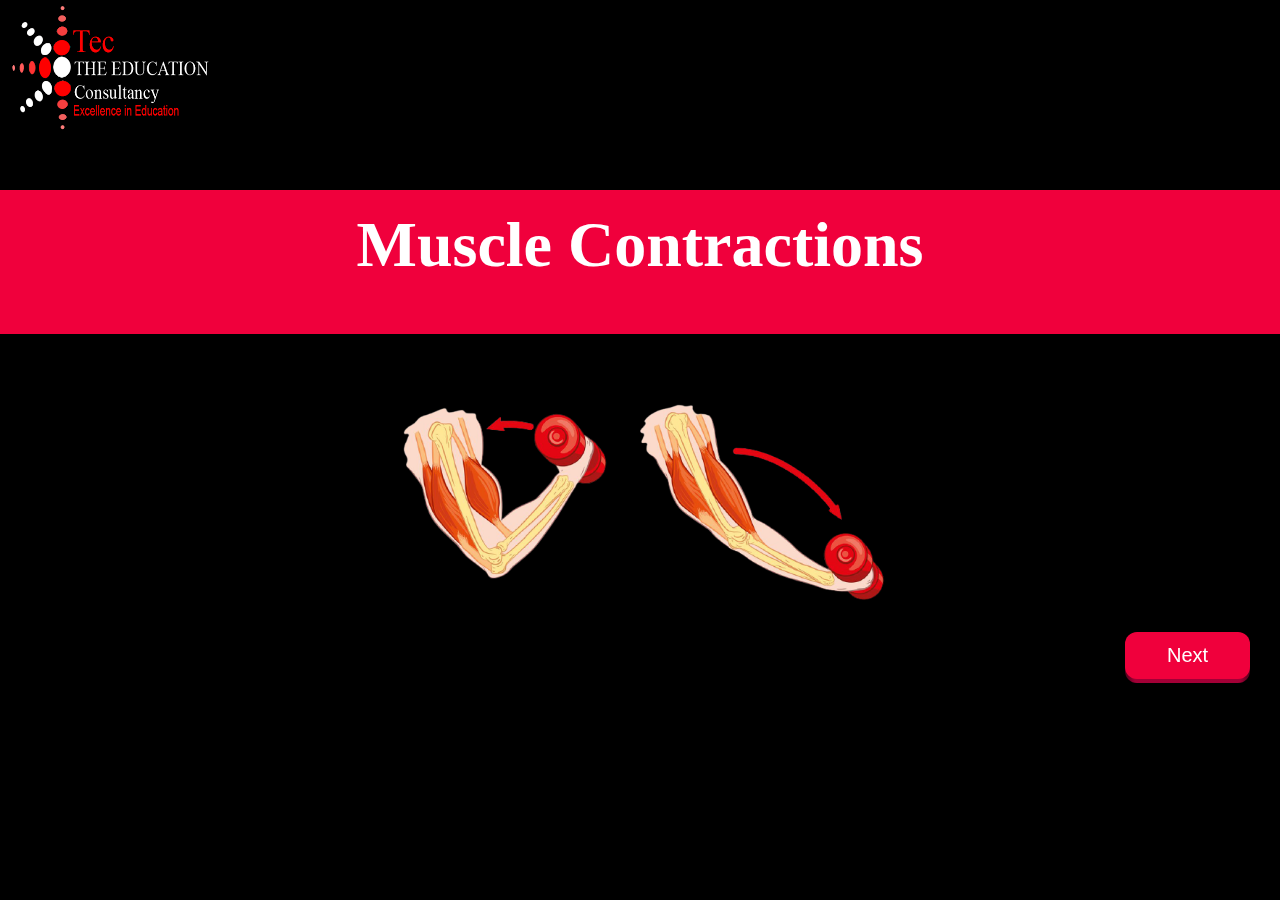
<file: index.html>
<!DOCTYPE html>
<html lang="en">
<head>
    <meta charset="UTF-8">
    <meta http-equiv="X-UA-Compatible" content="IE=edge">
    <meta name="viewport" content="width=device-width, initial-scale=1.0">
    <title>Document</title>
    <link rel="stylesheet" href="./style.css">
    <style>
        body{
            background-color: black;overflow-x: hidden;
        }
        .h4{
            color: white;text-align: center;transform: scale(2);
        }
          @media screen and (max-width:768px){
              .h4{
                  transform: scale(0.9);
                  text-align: start;
              }body{
                  overflow-x: hidden;
              }.img{
                  transform: scale(0.8);
                  margin-right: 500px;
            }
		 } 
    </style>
</head>
<body>
    <div class="conntainer" id="cont">
        <div class="log rotate" style="transform: scale(1);">
            <img src="./images/logo1.png" alt="">
        </div>
        <div class="box button">

            <br><br><br>
            <div class="head" style="background-color: hsl(345deg 100% 47%);color: black;height: 16vh;">
                <br><br>
                <h1 class="h4">Muscle Contractions</h1>
            </div>
            <br><br>
            <div class="img" style="text-align: center;">
            <img class="img" src="./images/muscle-removebg-preview.png" alt="" width="500">
            </div>
            

            <div class="buttons" style="text-align: end;margin-right: 30px;">
                <a href="./about.html">
                <button id="next" class="button-82-pushable" role="button">
                    <span class="button-82-shadow"></span>
                    <span class="button-82-edge"></span>
                    <span class="button-82-front text">
                        Next
                    </span>
                </button>
                </a>

            </div>
            
        </div>
        

        <br><br><br>
    </div>

    

    <script src="./main.js"></script>
</body>
</html>
</file>
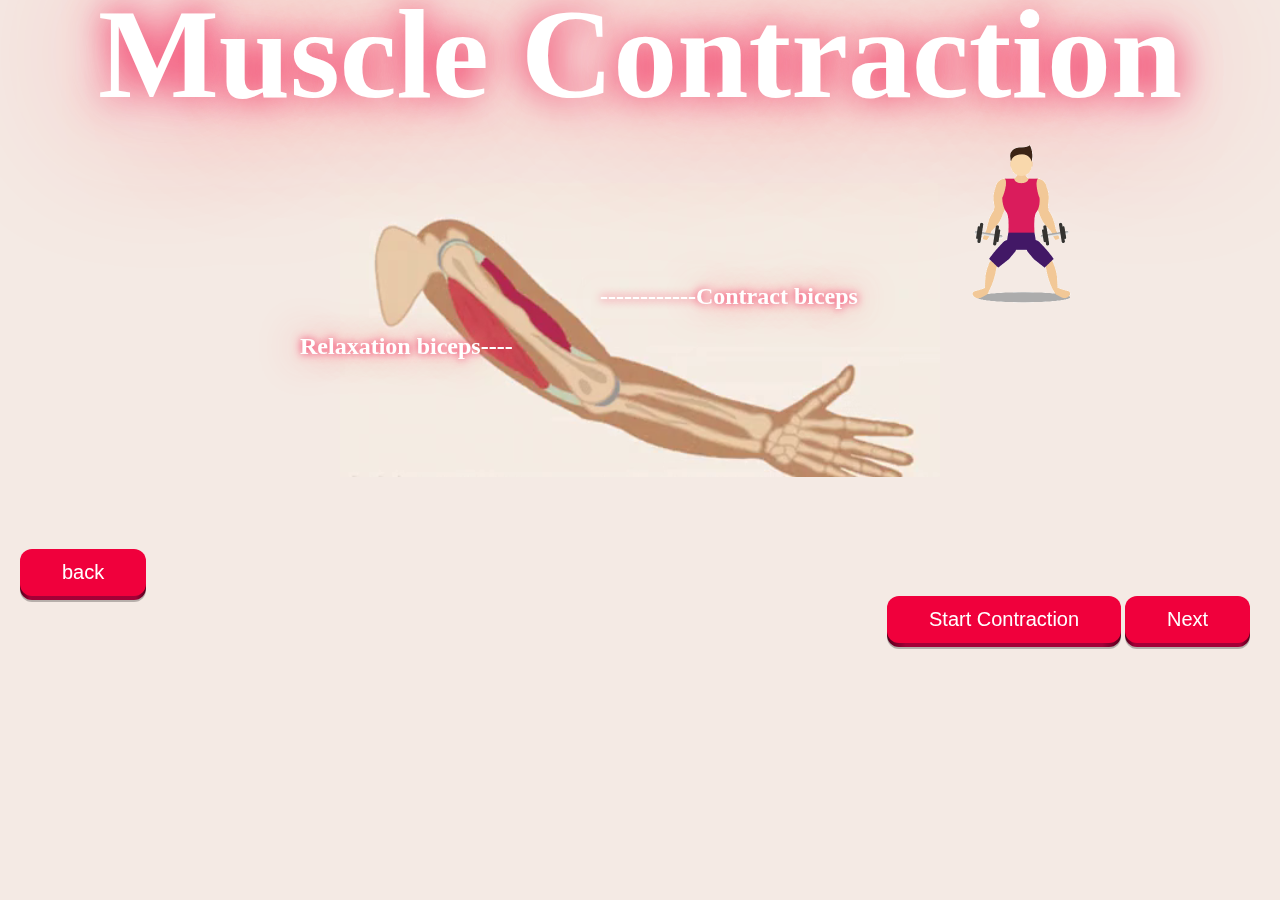
<file: about.html>
<!DOCTYPE html>
<html lang="en">
<head>
    <meta charset="UTF-8">
    <meta http-equiv="X-UA-Compatible" content="IE=edge">
    <meta name="viewport" content="width=device-width, initial-scale=1.0">
    <title>Document</title>
    <link rel="stylesheet" href="./style.css">
</head>
<style>
    .img{
        text-align: end;width: 80%;
    }
#p{
text-align: justify;width: 40%;margin-left: 200px;transform: scale(1.3);line-height: 20px;
}
    .head{
        text-align: center;transform: scale(2);
    }
    .div{
        display: flex;width: 90%;text-align: center;
    }
    .img{
        text-align: end;width: 70%;margin-top: 20px;
    }
    .mhead{
        transform: scale(2);
    }
     @media screen and (max-width:768px){
              .mhead{
              transform: scale(1);
            }#video1{
                transform: scale(0.6);
                margin-left: -100px;
            }.img{
        text-align: end;width: 60%;margin-top: 10px;
        margin-left: -60px;
    }.div{
        display: block;
    }.head{
        transform: scale(1);
    }#p{
        text-align: justify;width: 100%;margin-left: 20px;transform: scale(1);line-height: 20px
    }#img{
        transform: scale(0.7);
        margin-left: -70px;
    }#black{
        margin-bottom: 10px;
    }.div1{
        display: none;
    }

		 } 
</style>
<body id="main" style="overflow-x: hidden;background: #f4eae4;">
   <div id="container" style="background: #f4eae4;" >
       <br><br>


       <div class="head" style="text-align: center;">
        <h1 class="mhead"><span>Muscle Contraction</span></h1>
       </div>

       <div class="img">
           <img src="./images/biceps4.gif" alt="" width="250" style="position: absolute;text-align: end;"
           >
       </div>


       <br><br><br><br><br>

       <div class="div1">

       <div class="div" style="display: flex;">
           <h2 style="position: absolute;margin-left: 300px;margin-top: 150px;" > <span> Relaxation biceps----</span></h2>
           <h2 style="margin-left: 600px;margin-top: 100px;position: absolute;"> <span>------------Contract biceps</span></h2>

       </div>
    </div>

    <div loop class="vedio" style="text-align: center;">
        <video id="video1"  width="600vh" height="600%">
            <source  src="./ezgif.com-gif-maker.mp4" type="video/mp4">
        </video>
     
    </div>
   </div>













   <br><br><br><br>
   <div id="container2" style="display: none">

    <div class="headiong">
        <h1  class="head">
            <span id="h1"> Concentric Contraction </span>
        </h1>

        <div class="img" style="">
            <img src="./images/biceps4.gif" alt="" width="250" style="position: absolute;text-align: end;">
        </div>



        <br><br><br><br><br>
        <br><br>

        <div class="div">
            
            <div class="box1" style="width: 100%;">
                
                <br>
                <h2 id="h2" style="margin-right: 350px;transform: scale(1.3);">Concentric : </h2>
                <br><br>
                <p id="p">Concentric contraction is a type of muscle activation that causes tension on your muscle as it shortens. As your
                muscle shortens, it generates enough force to move an object. This is the most popular type of muscle contraction. </p>
            </div>
            
            <div class="box2" >
                <img id="img" src="./images/con3.jpg" alt="" width="500">
            </div>
        </div>
    </div>
    <!-- <div class="img" style="text-align: end;width: 55%;">
        <img src="./images/arm-2.gif" alt="" width="500" style="position: absolute;text-align: end;margin-top: 100px;">
    </div>

       <div class="img" style="text-align: start;margin-left: 50px;">
           <img src="./images/file.png" alt="" width="600">
       </div> -->
   </div>






    <div class="button">
        <div id="but1" style="text-align: end;margin-right: 30px;display: flex;">
            <a href="./index.html">
    
                <button id="black" class="button-82-pushable" role="button" style="margin-left: 20px;">
                    <span class="button-82-shadow"></span>
                    <span class="button-82-edge"></span>
                    <span class="button-82-front text">
                        back
                    </span>
                </button>
    
            </a>
        </div>
        <div style="text-align: end;margin-right: 30px;">
            <button id="but3" class="button-82-pushable" role="button">
                <span class="button-82-shadow"></span>
                <span class="button-82-edge"></span>
                <span class="button-82-front text">
                    Start Contraction
                </span>
    
            </button> 
            <button id="but4" class="button-82-pushable" role="button">
                <span class="button-82-shadow"></span>
                <span class="button-82-edge"></span>
                <span class="button-82-front text">
                    Next
                </span>
            </button>
        </div>
    </div>
   <script src="./main.js"></script> 
</body>
</html>
</file>
<file: style.css>
*{
    margin: 0;
    padding: 0;
    box-sizing: border-box;
}
h1 span{
  color: white;
  text-shadow: 0 0 10px hsl(345deg 100% 47%),
               0 0 20px white, 
               0 0 40px hsl(345deg 100% 47%);
}
h2 span{
  color: white;
  text-shadow: 0 0 10px hsl(345deg 100% 47%),
               0 0 20px white, 
               0 0 40px hsl(345deg 100% 47%);
}
.button-82-pushable {
  position: relative;
  border: none;
  background: transparent;
  padding: 0;
  cursor: pointer;
  outline-offset: 4px;
  transition: filter 250ms;
  user-select: none;
  -webkit-user-select: none;
  touch-action: manipulation;
}

.button-82-shadow {
  position: absolute;
  top: 0;
  left: 0;
  width: 100%;
  height: 100%;
  border-radius: 12px;
  background: hsl(0deg 0% 0% / 0.25);
  will-change: transform;
  transform: translateY(2px);
  transition:
    transform
    600ms
    cubic-bezier(.3, .7, .4, 1);
}

.button-82-edge {
  position: absolute;
  top: 0;
  left: 0;
  width: 100%;
  height: 100%;
  border-radius: 12px;
  background: linear-gradient(
    to left,
    hsl(340deg 100% 16%) 0%,
    hsl(340deg 100% 32%) 8%,
    hsl(340deg 100% 32%) 92%,
    hsl(340deg 100% 16%) 100%
  );
}

.button-82-front {
  display: block;
  position: relative;
  padding: 12px 27px;
  border-radius: 12px;
  font-size: 1.1rem;
  color: white;
  background: hsl(345deg 100% 47%);
  will-change: transform;
  transform: translateY(-4px);
  transition:
    transform
    600ms
    cubic-bezier(.3, .7, .4, 1);
}

@media (min-width: 768px) {
  .button-82-front {
    font-size: 1.25rem;
    padding: 12px 42px;
  }
}

.button-82-pushable:hover {
  filter: brightness(110%);
}

.button-82-pushable:hover .button-82-front {
  transform: translateY(-6px);
  transition:
    transform
    250ms
    cubic-bezier(.3, .7, .4, 1.5);
}

.button-82-pushable:active .button-82-front {
  transform: translateY(-2px);
  transition: transform 34ms;
}

.button-82-pushable:hover .button-82-shadow {
  transform: translateY(4px);
  transition:
    transform
    250ms
    cubic-bezier(.3, .7, .4, 1.5);
}

.button-82-pushable:active .button-82-shadow {
  transform: translateY(1px);
  transition: transform 34ms;
}

.button-82-pushable:focus:not(:focus-visible) {
  outline: none;
}
</file>
